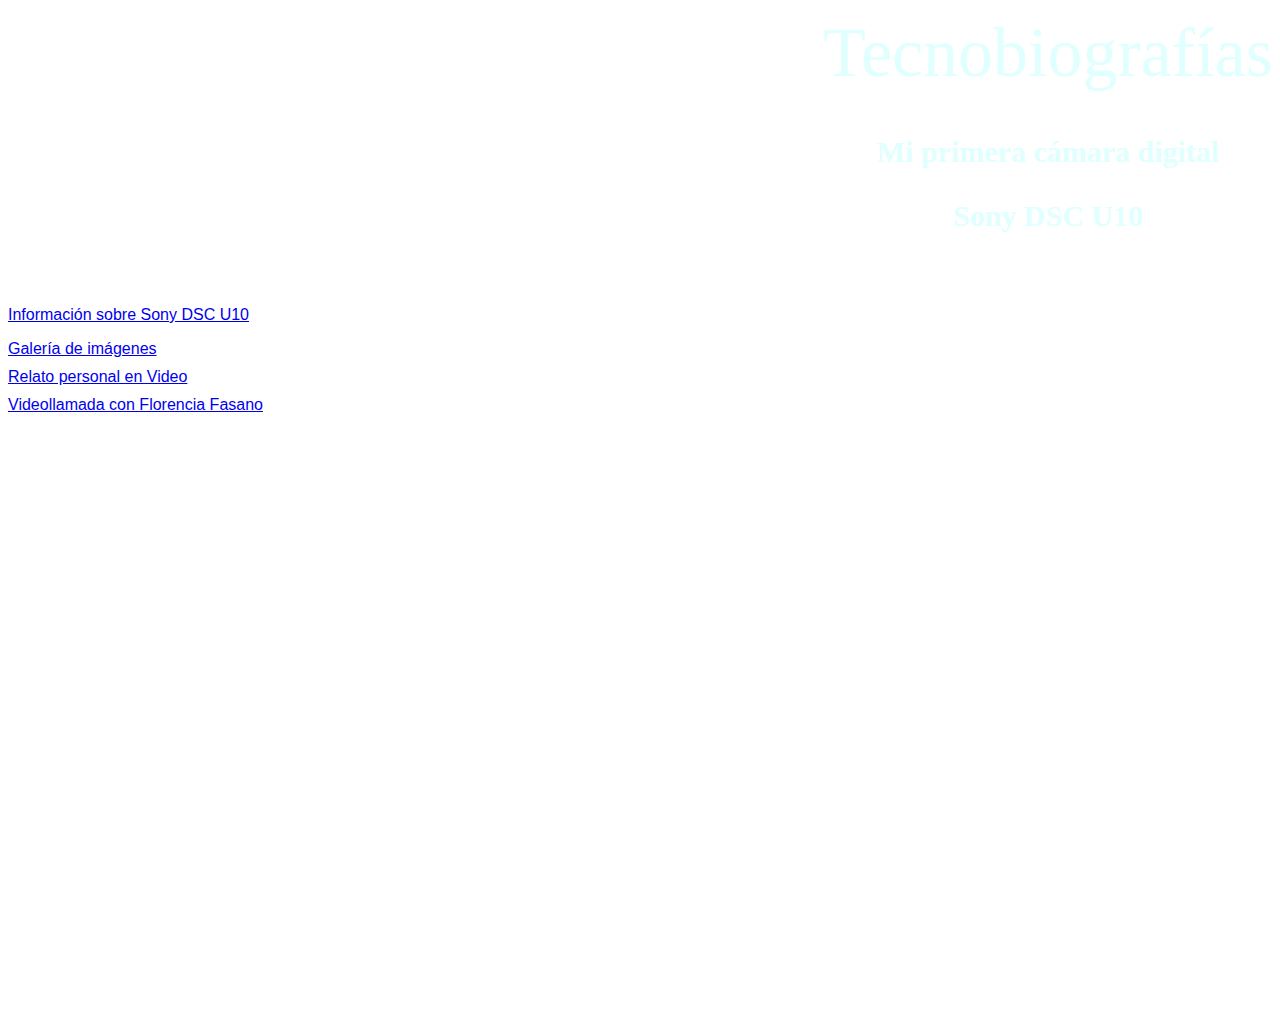
<file: INDEX.html>
<html >
  
  <head>
    <link rel="stylesheet" href="INDEX.css">
  


  </head>
<body>

  <center> <h1> Tecnobiografías </h1></center>
    
          <center> <h2> Mi primera cámara digital </h2> </center> 
    <center> <h3> Sony DSC U10 </h3></center>

     <div class="MENÚ">

           <p> Menú: </p>

     </div> 
  


<div class="Información">

  <P>  <a href="información.html"> Información sobre Sony DSC U10</a>.</P>
</div>

<div class="Galeríadeimágenes">
   
<a href="Galería de imágenes.html">Galería de imágenes</a>
</div>

<div class="Video">
   <a href="Video.html">Relato personal en Video</a>
</div>
    
<div class="Videollamada">
   <a href="videollamada.html">Videollamada con Florencia Fasano</a>

</div>

<div class="Flor">
<p> Página de flor</p>

</div>

</body>
</html>
</file>
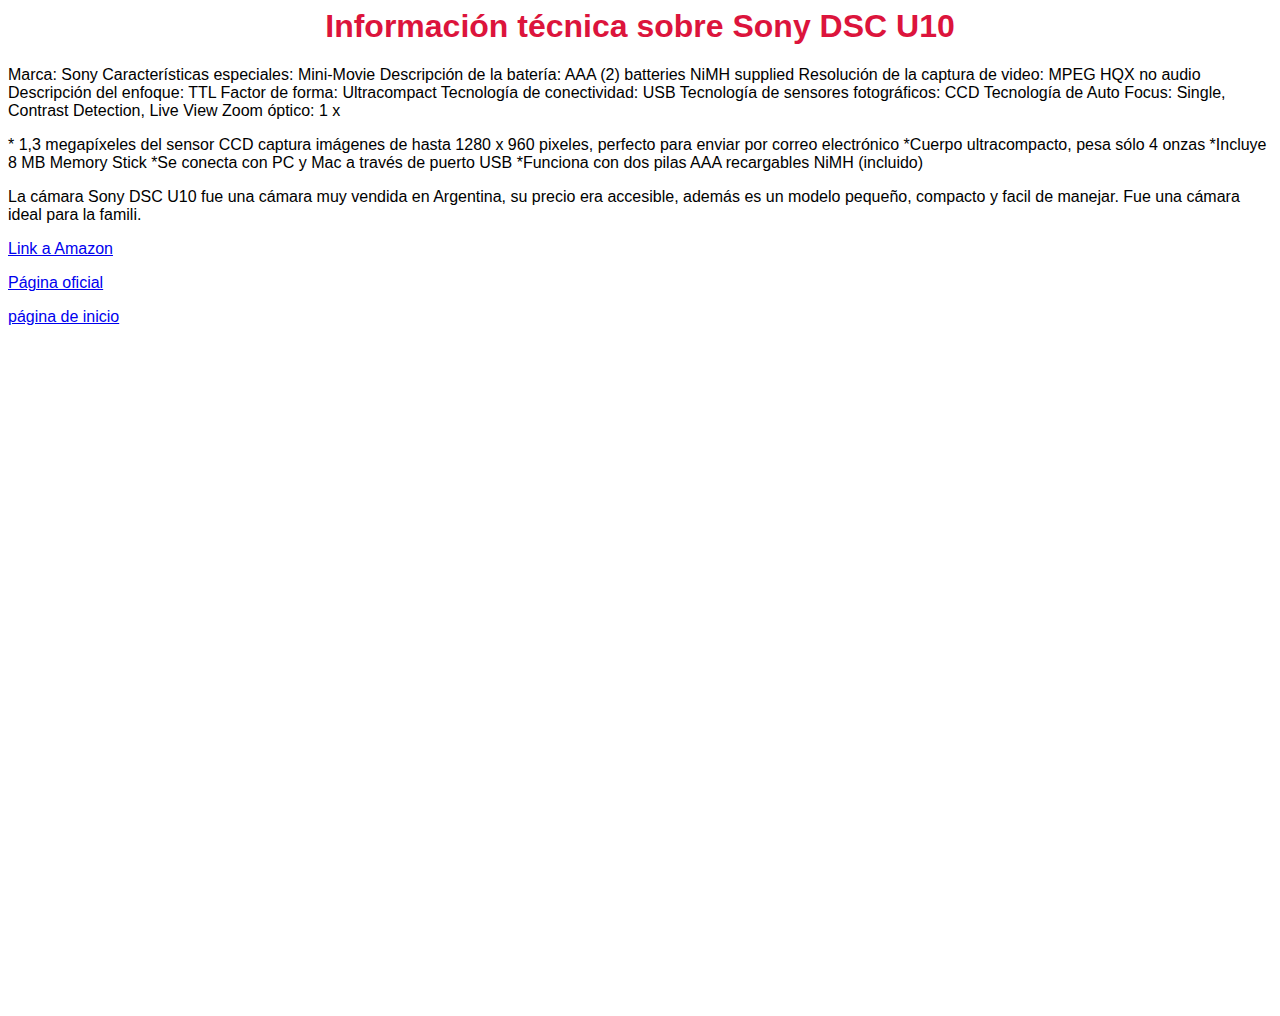
<file: Información.html>
<html lang="en">
<head>
    <meta charset="UTF-8">
    <meta http-equiv="X-UA-Compatible" content="IE=edge">
    <meta name="viewport" content="width=device-width, initial-scale=1.0">
    <title>Document</title>
    <link rel="stylesheet" href="Información.css">
<link rel="preconnect" href="https://fonts.gstatic.com" crossorigin>
<link href="https://fonts.googleapis.com/css2?family=Roboto+Flex:opsz,wght@8..144,300&family=Source+Sans+Pro&display=swap" rel="stylesheet">
</head>
<body>

                              <center>  <h1> Información técnica sobre Sony DSC U10 </h1>    </center>    

    <p> Marca:	Sony
        Características especiales:	Mini-Movie
        Descripción de la batería:	AAA (2) batteries NiMH supplied
        Resolución de la captura de video:	MPEG HQX no audio
        Descripción del enfoque:	TTL
        Factor de forma:	Ultracompact
        Tecnología de conectividad:	USB
        Tecnología de sensores fotográficos:	CCD
        Tecnología de Auto Focus: Single, Contrast Detection, Live View
        Zoom óptico:	1 x  </p>

        <div class="P2"> <p> 
        * 1,3 megapíxeles del sensor CCD captura imágenes de hasta 1280 x 960 pixeles, perfecto para enviar por correo electrónico
        *Cuerpo ultracompacto, pesa sólo 4 onzas
        *Incluye 8 MB Memory Stick
        *Se conecta con PC y Mac a través de puerto USB
        *Funciona con dos pilas AAA recargables NiMH (incluido)
        
      </p> 
    </div>
    <p> La cámara Sony DSC U10 fue una cámara muy vendida en Argentina, su precio era accesible, además es un modelo pequeño, compacto
        y facil de manejar. Fue una cámara ideal para la famili.  </p>

    <p> <a href="https://www.amazon.com/-/es/Sony-dscu10-1-3-MP-c%C3%A1mara-digital/dp/B00006JHTQ">Link a Amazon</a></p>
<p> <a href="https://www.sony.es/electronics/support/compact-cameras-dsc-u-series/dsc-u10/specifications"> Página oficial</a></p>


<div class="menú">
 
    <p> <a href="INDEX.html"> página de inicio </a></p>

</div>
       
</body>
</html>
</file>
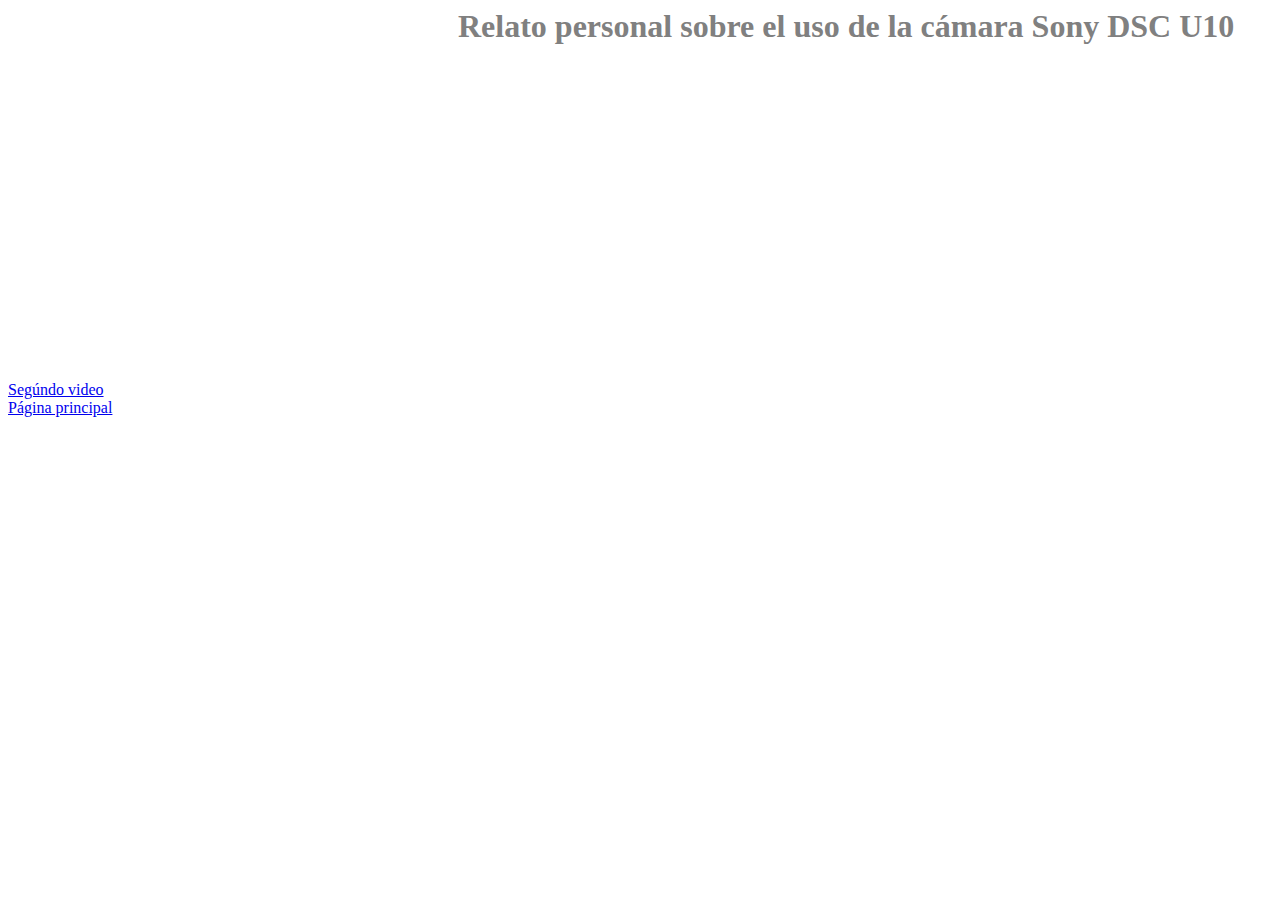
<file: Video.html>
<html>
<head>
    <link rel="stylesheet" href="Video.css">
    
    <link rel="preconnect" href="https://fonts.gstatic.com" crossorigin>
    <link href="https://fonts.googleapis.com/css2?family=Roboto+Flex:opsz,wght@8..144,300&family=Source+Sans+Pro&display=swap" rel="stylesheet">
    </head>

<body>

    <h1>Relato personal sobre el uso de la cámara Sony DSC U10</h1>
    
 <div class="VIDEO">
    <iframe width="560" height="315" src="https://www.youtube.com/embed/wrrlqf-8P1g" title="YouTube video player" frameborder="0" allow="accelerometer; autoplay; clipboard-write; encrypted-media; gyroscope; picture-in-picture" allowfullscreen></iframe>
</div>

<div class="Video2">
    <a href="VIDEOll.html">Segúndo video</a>
 </div>

 <div class="Index">

    <a href="INDEX.html">Página principal</a>
 </div>
</body>
</html>
</file>
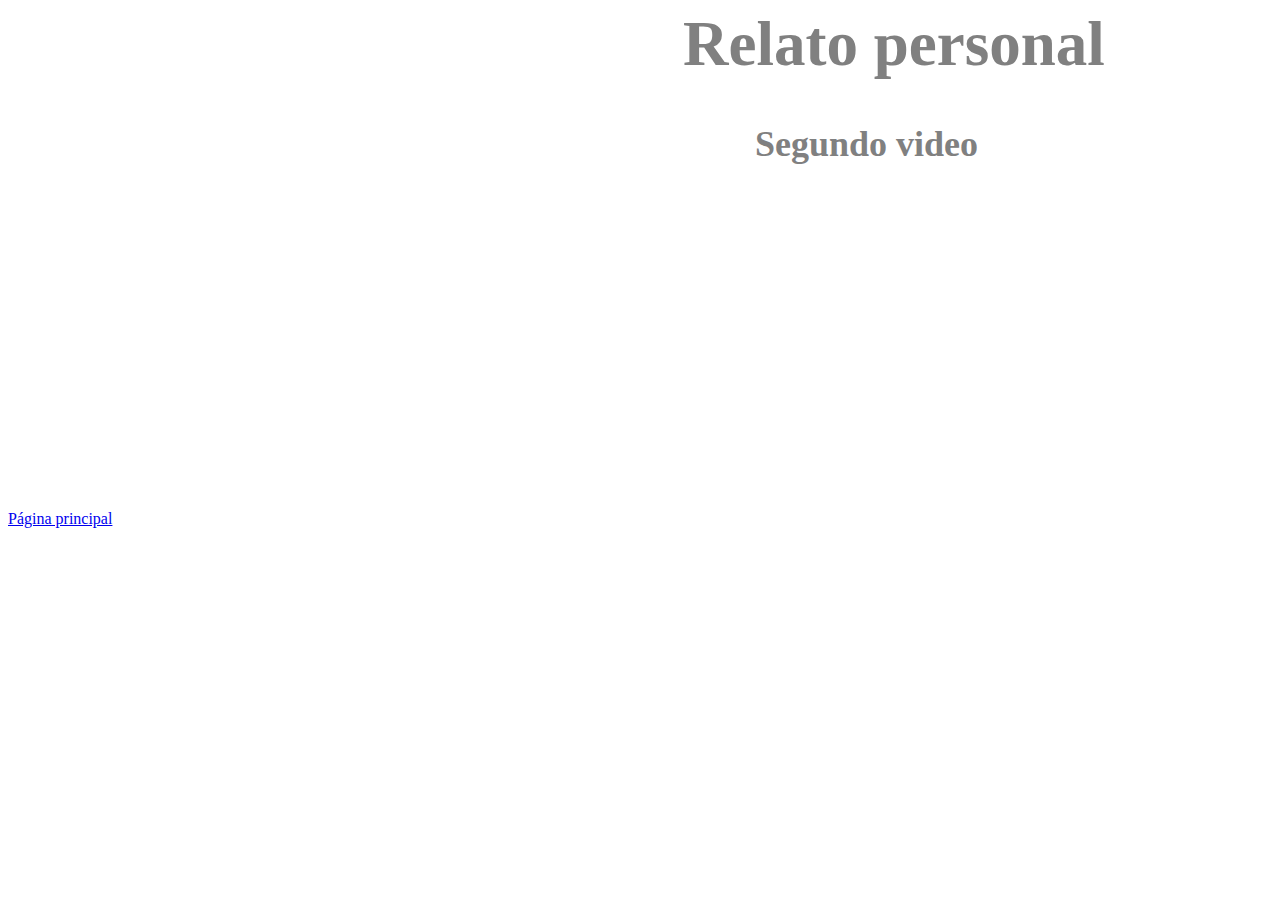
<file: VIDEOll.html>
<html >
<head>
   <link rel="stylesheet" href="VIDEOll.css">
 
<link rel="preconnect" href="https://fonts.gstatic.com" crossorigin>
<link href="https://fonts.googleapis.com/css2?family=Roboto+Flex:opsz,wght@8..144,300&family=Source+Sans+Pro&display=swap" rel="stylesheet">
</head>
</head>
<body>

    <h1>Relato personal</h1>

    <h2>Segundo video </h2>

    <div class="VIDEO">
    <iframe width="560" height="315" src="https://www.youtube.com/embed/Aikzzh-HIJ0" title="YouTube video player" frameborder="0" allow="accelerometer; autoplay; clipboard-write; encrypted-media; gyroscope; picture-in-picture" allowfullscreen></iframe>
</div>

    <div class="MENÚ">
<a href="INDEX.html">Página principal</a>
</div>

</body>
</html>
</file>
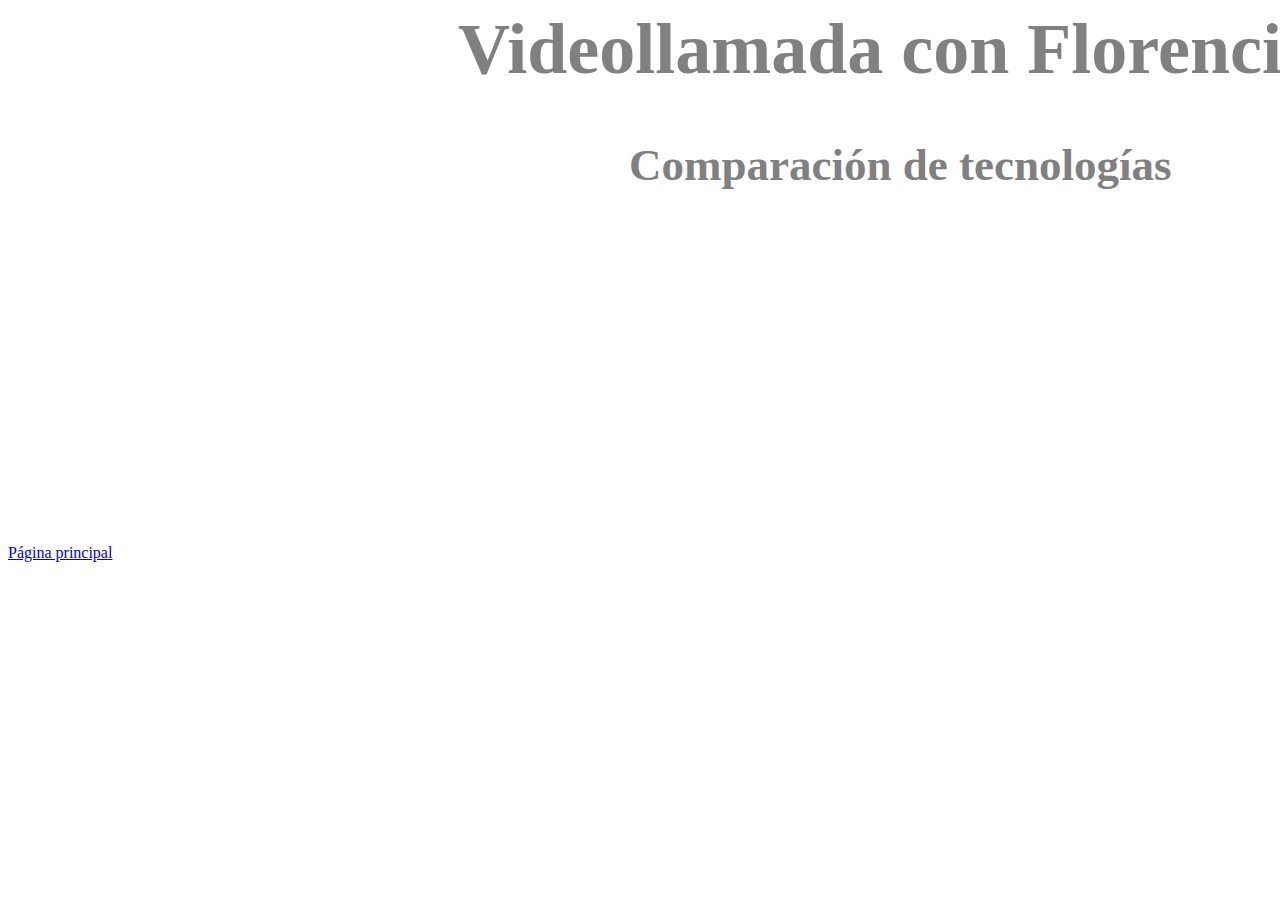
<file: videollamada.html>
<html 
<head>
    <link rel="stylesheet" href="Videollamada.css">
    
    
</head>
<body>
<h1> Videollamada con Florencia Fasano</h1>
<h2>Comparación de tecnologías </h2>
    <div class="Videollamada">
        <iframe width="560" height="315" src="https://www.youtube.com/embed/gw3dXtPF40k" title="YouTube video player" frameborder="0" allow="accelerometer; autoplay; clipboard-write; encrypted-media; gyroscope; picture-in-picture" allowfullscreen></iframe>

    </div>

    <a href="INDEX.html">Página principal</a>
    
</body>
</html>
</file>
<file: INDEX.css>
body{ 

    height: 1000px;
    width: 1000px;
    background-image: url("https://images.unsplash.com/photo-1541450805268-4822a3a774ca?ixlib=rb-1.2.1&ixid=MnwxMjA3fDB8MHxwaG90by1wYWdlfHx8fGVufDB8fHx8&auto=format&fit=crop&w=1470&q=80");
    background-size: contain;
    background-position: top;
}

.MENÚ {
    position: relative; top: 20px;
    font-family: -apple-system, BlinkMacSystemFont, 'Segoe UI', Roboto, Oxygen, Ubuntu, Cantarell, 'Open Sans', 'Helvetica Neue', sans-serif;
    color: white;
    font-size: 20px; 
}  

h1 {
   position: relative; left: 60vh; top: 5px;
    color: lightcyan; 
 font-variant-position: super;
 font-size: 70px; font-weight: 300;
}
h2 {
      position:relative; left: 60vh; 
      color:lightcyan;
      font-size: 30px;
}

h3 {

    position: relative; left: 60vh;
    color:lightcyan;
    font-size: 30px;
}

.información {
    color:white;
    font: 28px;
    font-family: -apple-system, BlinkMacSystemFont, 'Segoe UI', Roboto, Oxygen, Ubuntu, Cantarell, 'Open Sans', 'Helvetica Neue', sans-serif;
}

.Galeríadeimágenes {

    color: white;
    font: 28px;
    font-family: -apple-system, BlinkMacSystemFont, 'Segoe UI', Roboto, Oxygen, Ubuntu, Cantarell, 'Open Sans', 'Helvetica Neue', sans-serif;
  
}

.Video {
    color:white;
    font: 28px;
    font-family: -apple-system, BlinkMacSystemFont, 'Segoe UI', Roboto, Oxygen, Ubuntu, Cantarell, 'Open Sans', 'Helvetica Neue', sans-serif;
position: relative; top: 10px;
}

.Videollamada {
    color:white;
    font: 28px;
    font-family: -apple-system, BlinkMacSystemFont, 'Segoe UI', Roboto, Oxygen, Ubuntu, Cantarell, 'Open Sans', 'Helvetica Neue', sans-serif;
position: relative; top: 20px;
}

.Flor {

    color: white;
    font: 28px;
    font-family: -apple-system, BlinkMacSystemFont, 'Segoe UI', Roboto, Oxygen, Ubuntu, Cantarell, 'Open Sans', 'Helvetica Neue', sans-serif;
     position: relative; top: 20px;
}
</file>
<file: Información.css>
body {
    height: 1000px;
    left: 1000px;

background-image: url("https://images.unsplash.com/photo-1541450711770-551bbd9ab9d6?ixlib=rb-1.2.1&ixid=MnwxMjA3fDB8MHxwaG90by1wYWdlfHx8fGVufDB8fHx8&auto=format&fit=crop&w=870&q=80");
background-size: contain;
background-position: top;
background-repeat: repeat;
}

.MENÚ {

    color: gray;
    font-family: -apple-system, BlinkMacSystemFont, 'Segoe UI', Roboto, Oxygen, Ubuntu, Cantarell, 'Open Sans', 'Helvetica Neue', sans-serif;
    
}


h1 {
color: crimson;
font-family: -apple-system, BlinkMacSystemFont, 'Segoe UI', Roboto, Oxygen, Ubuntu, Cantarell, 'Open Sans', 'Helvetica Neue', sans-serif;
}

p {
    color: black;
    font-family: -apple-system, BlinkMacSystemFont, 'Segoe UI', Roboto, Oxygen, Ubuntu, Cantarell, 'Open Sans', 'Helvetica Neue', sans-serif;
}

.P2 {
    pos
}
</file>
<file: Video.css>
body {
    background-image: url("https://images.unsplash.com/photo-1541450711770-551bbd9ab9d6?ixlib=rb-1.2.1&ixid=MnwxMjA3fDB8MHxwaG90by1wYWdlfHx8fGVufDB8fHx8&auto=format&fit=crop&w=870&q=80");
background-size: contain;
background-repeat: repeat;
background-position: top;
}

h1 {
    color: gray;
    position: relative; left: 50vh;
}

.video {
    position: relative; left: 60vh;
}

.MENÚ {
    display: block;
}
</file>
<file: VIDEOll.css>
body {
background-image: url(https://images.unsplash.com/photo-1541450711770-551bbd9ab9d6?ixlib=rb-1.2.1&ixid=MnwxMjA3fDB8MHxwaG90by1wYWdlfHx8fGVufDB8fHx8&auto=format&fit=crop&w=870&q=80);
background-size: contain;
background-repeat: repeat;
background-position: top;
}

h1 {
    color: gray;
    position: relative; left: 75vh;
    font-size: 7vh;
  
}

h2 {
    color: gray;
    font-size: 4vh;
    position: relative; left: 83vh;
}

.VIDEO {
    position: relative; left: 58vh;
}
</file>
<file: Videollamada.css>
body {
    background-image: url("https://images.unsplash.com/photo-1541450711770-551bbd9ab9d6?ixlib=rb-1.2.1&ixid=MnwxMjA3fDB8MHxwaG90by1wYWdlfHx8fGVufDB8fHx8&auto=format&fit=crop&w=870&q=80");
background-size: contain;
background-position: top;
background-repeat: repeat;
}

h1 {
    color:gray;
    font-size: 8vh;
    position: relative; left: 50vh;
    }

h2 {
    color: gray;
    font-size: 5vh;
    position: relative; left: 69vh;
}

.Videollamada {
    position: relative; left: 60vh;
}
</file>
